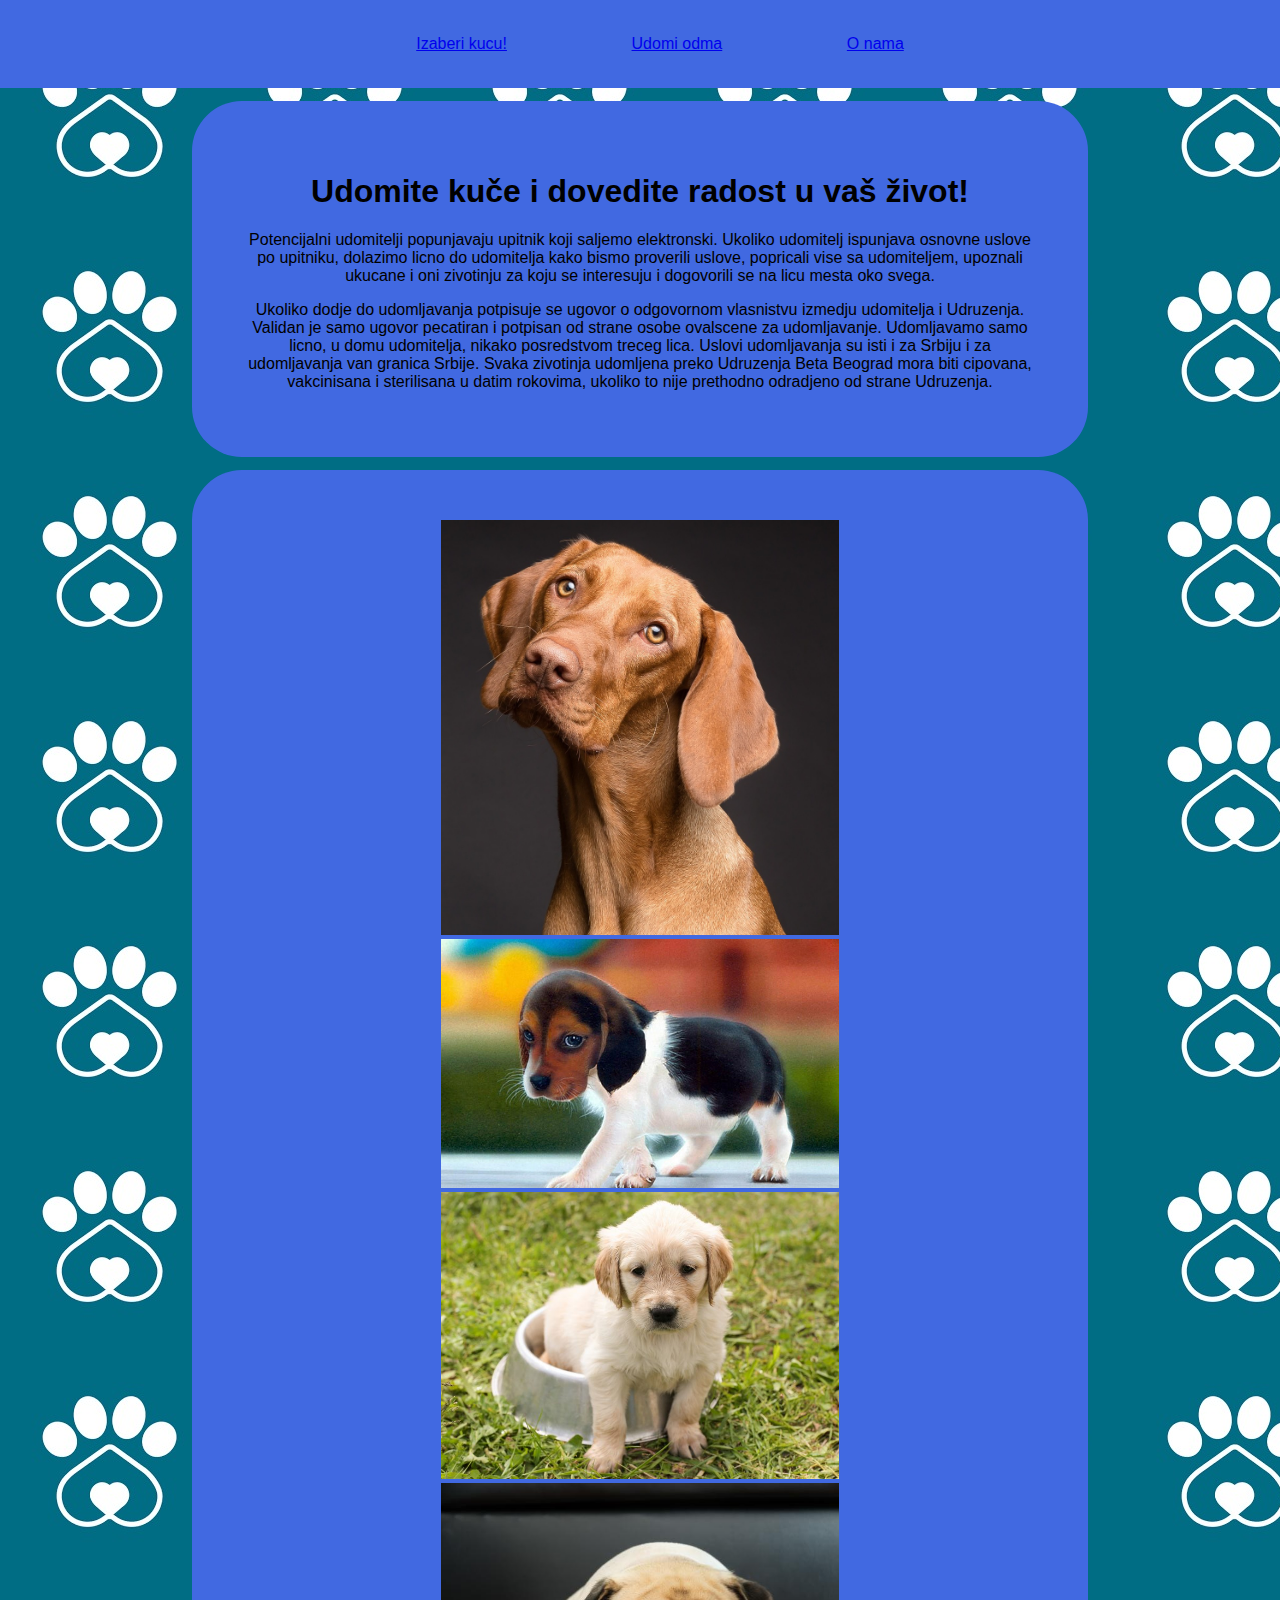
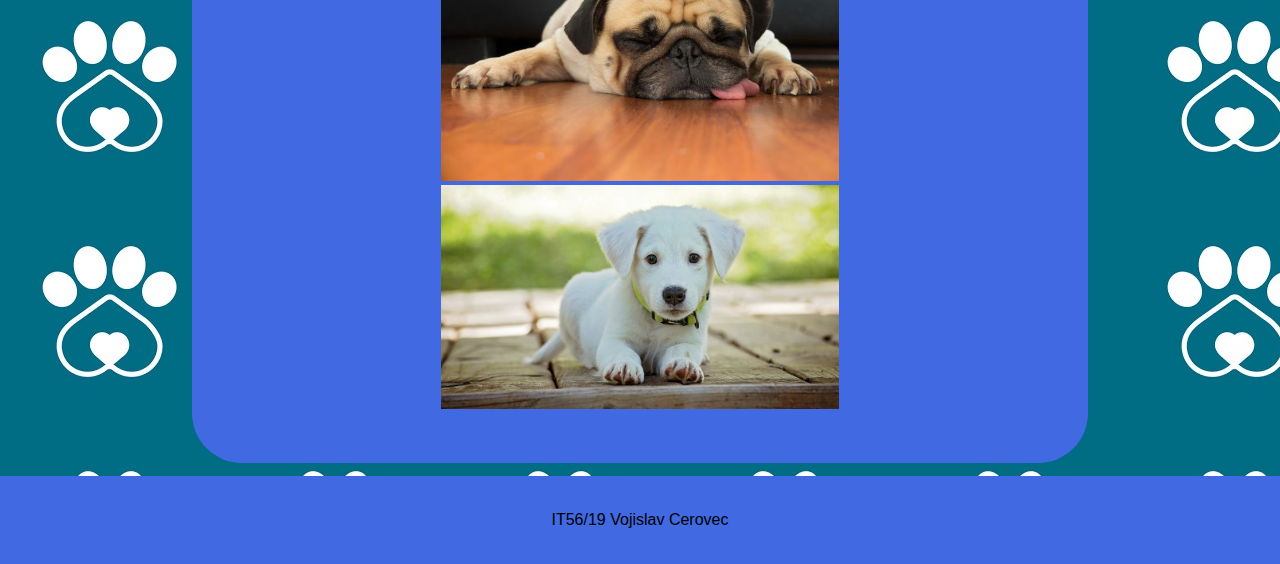
<file: index.html>
<!DOCTYPE html>
<html lang="en">
<head>
	<meta charset="UTF-8">
	<meta name="viewport" content="width=device-width, initial-scale=1.0">
	<meta name="keywords" content="udomljavanje pasa, psi,oglasi za udomljavanje pasa, stenci za udomljavanje, udomljavam psa, usvajanje pasa">
	<meta name="description" content="Udomljavanje pasa, stranica za udomljavanje pasa!">
	<meta property="og:url"         content="https://woja404.github.io/VebKomunikacije/index.html">
	<meta property="og:type"        content="website">
	<meta property="og:title"       content="Veb komunikacije">
	<meta property="og:description" content="Ovo je vezba">
	<meta property="og:image"       content="https://woja404.github.io/VebKomunikacije/IMG/kuca%205.jpg">
	<title>Kuce</title>
	<link rel="stylesheet" href="stylesheet.css">
</head>
<body>
		<div class="kss">	
		<ul>
			<li><a href="index.html">Izaberi kucu!</a></li>
			<li><a href="udomiodma.html">Udomi odma</a></li>
			<li><a href="onama.html">O nama</a></li>
		</ul>	
	</div>
	<div class="fid">
		<h1>Udomite kuče i dovedite radost u vaš život!</h1>
		<p>Potencijalni udomitelji popunjavaju upitnik koji saljemo elektronski.
			Ukoliko udomitelj ispunjava osnovne uslove po upitniku, dolazimo
			licno do udomitelja kako bismo proverili uslove, popricali vise sa udomiteljem,
			upoznali ukucane i oni zivotinju za koju se interesuju i dogovorili se na licu mesta oko svega.</p>
		<p>Ukoliko dodje do udomljavanja potpisuje se ugovor o odgovornom vlasnistvu izmedju udomitelja i Udruzenja.
			Validan je samo ugovor pecatiran i potpisan od strane osobe ovalscene za udomljavanje. Udomljavamo samo licno,
			u domu udomitelja, nikako posredstvom treceg lica. Uslovi udomljavanja su isti i za Srbiju i za udomljavanja van granica Srbije.
			Svaka zivotinja udomljena preko Udruzenja Beta Beograd mora biti cipovana, vakcinisana i sterilisana u datim rokovima, ukoliko to 
			nije prethodno odradjeno od strane Udruzenja.</p>
	</div>
	<div class="fid">
		<a href="udomiodma.html"><img src="IMG/kuca1.jpg" alt="udomljavanje pasa"></a>
		<a href="udomiodma.html"><img src="IMG/kuca2.jpg" alt="psi"></a>
		<a href="udomiodma.html"><img src="IMG/kuca3.jpg" alt="oglasi za udomljavanje pasa"></a>	
		<a href="udomiodma.html"><img src="IMG/kuca 5.jpg" alt="stenci za udomljavanje"></a>
		<a href="udomiodma.html"><img src="IMG/kuca 8.jpg" alt="udomljavam psa"></a>	


	</div>
	<footer>
		<p>IT56/19 Vojislav Cerovec</p>
	</footer>
</body>
</html>
</file>
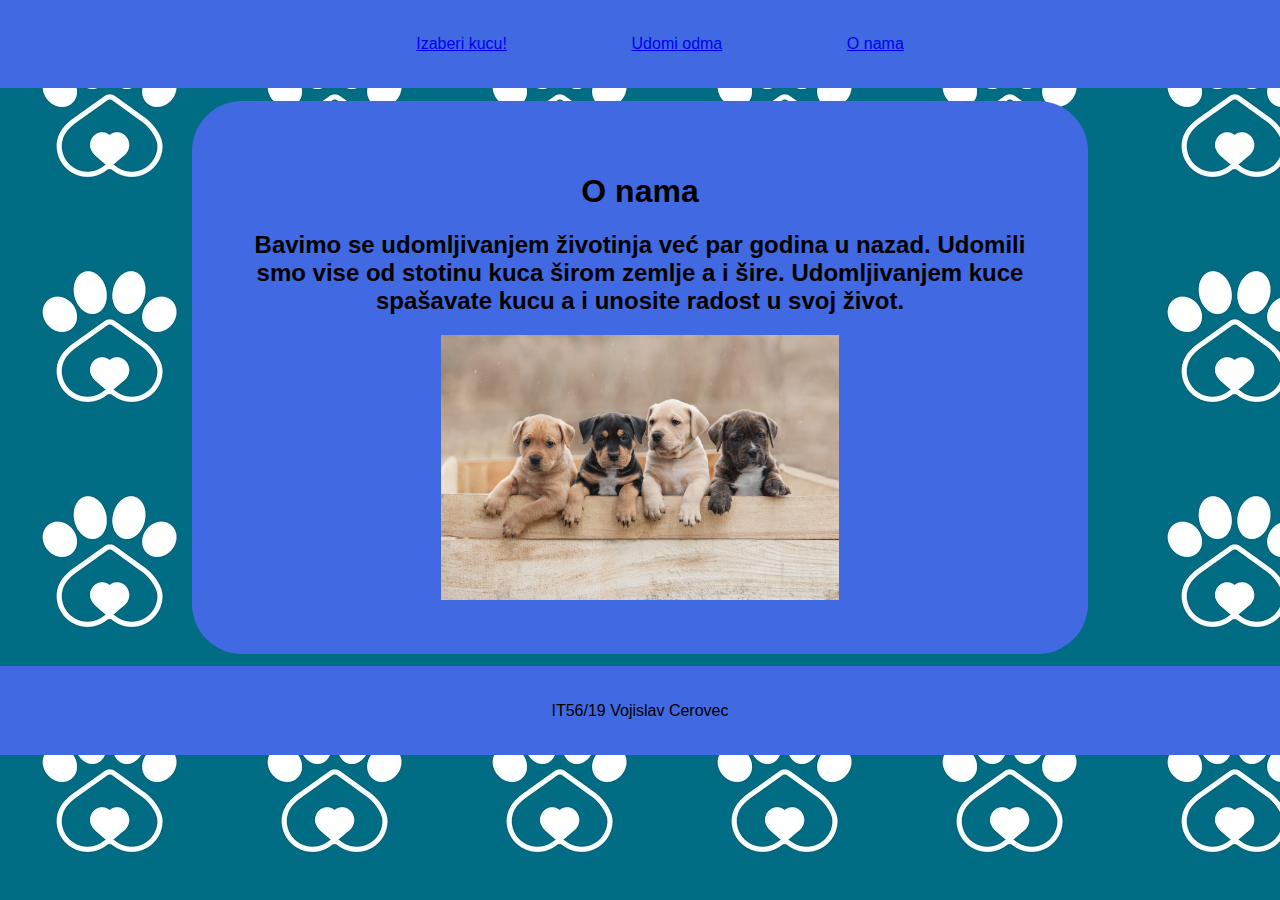
<file: onama.html>
<!DOCTYPE html>
<html lang="en">
<head>
	<meta charset="UTF-8">
	<meta name="viewport" content="width=device-width, initial-scale=1.0">
	<title>Kuce</title>
	<link rel="stylesheet" type="text/css" href="stylesheet.css">
</head>
<body>
		<div class="kss">	

		<ul>
			<li><a href="index.html">Izaberi kucu!</a></li>
			<li><a href="udomiodma.html">Udomi odma</a></li>
			<li><a href="onama.html">O nama</a></li>
		</ul>	
	</div>
	<div class="fid">
		<h1>O nama</h1>
		<h2>Bavimo se udomljivanjem životinja već par godina u nazad. Udomili smo vise od stotinu kuca širom zemlje a i šire. Udomljivanjem kuce spašavate kucu a i unosite radost u svoj život.  </h2>
		<a href="index.html"><img src="IMG/stenci.jpg" width="90%" height="" alt="50%"></a>
	</div>
		<footer>
		<p>IT56/19 Vojislav Cerovec</p>
	</footer>
</body>
</html>
</file>
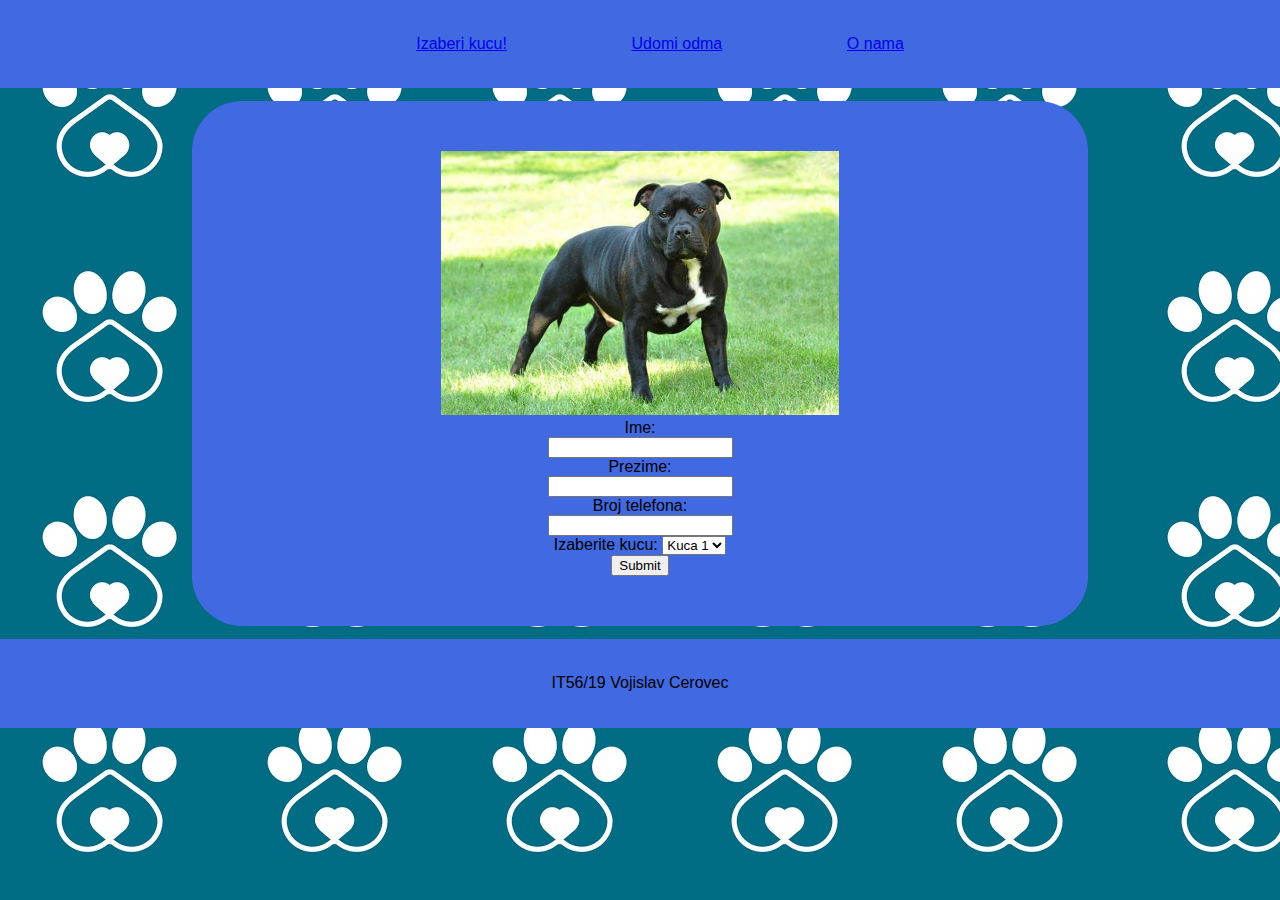
<file: udomiodma.html>
<!DOCTYPE html>
<html lang="en">
<head>
	<meta charset="UTF-8">
	<meta name="viewport" content="width=device-width, initial-scale=1.0">
	<title>Kuce</title>
	<link rel="stylesheet" href="stylesheet.css">
</head>
<body>
	<div class="kss">	
		<ul>
			<li><a href="index.html">Izaberi kucu!</a></li>
			<li><a href="udomiodma.html">Udomi odma</a></li>
			<li><a href="onama.html">O nama</a></li>
		</ul>	
	</div>
	<div class="fid">
		<img src="IMG/kuca 4.jpg" width="50%" height="30%"alt="veliki kuca">
		<form action="">
  <label for="Ime">Ime:</label><br>
  <input type="text" id="ime" name="ime"><br>
  <label for="lname">Prezime: </label><br>
  <input type="text" id="lname" name="lname"><br>
  <label for="broj">Broj telefona: </label><br>
  <input type="text" id="broj" name="broj"><br>
  <label for="kuca">Izaberite kucu: </label>
  <select id="kuce" name="kuce">
  <option value="kuca1">Kuca 1</option>
  <option value="kuca2">Kuca 2</option>
  <option value="kuca3">Kuca 3</option>
  <option value="kuca4">Kuca 4</option>
  <option value="kuca5">Kuca 5</option>
  <option value="kuca6">Kuca 6</option>
  </select><br>
  <input type="submit">
		</form>
	</div>
	<footer>
		<p>IT56/19 Vojislav Cerovec</p>
	</footer>
</body>
</html>
</file>
<file: stylesheet.css>
body{
	background-image: url("IMG/paw.jpg");
	margin: 0;
	font-family: Arial;	
	align-items: center;

}
img{
	width:50%;
}
ul{
    text-align:center;
}
li
{
	font-style: bold;
	display: inline;
	margin:5%;
}
li:hover{
	font-style: initial;
	display: inline;
	margin:5%;
	padding:;
	border-bottom: solid 40px brown;
}

.kss
{
	background-color: royalblue;
	padding: 1.5%;
}
.fid
{
	text-align: center;
	background-color: royalblue;
	border-radius: 50px;
	margin: 1% 15%;
	padding: 50px 50px;
}
footer
{
	text-align: center;
	background-color: royalblue;
	padding: 1.5%;
}
.post-list.with-excerpt {
	column-count: 2;
	column-gap: 3em;
	column-rule: 1px dotted #666;
	-webkit-column-count: 2;
	-webkit-column-gap: 3em;
	-webkit-column-rule: 1px dotted #666;
	-moz-column-count: 2;
	-moz-column-gap: 3em;
	-moz-column-rule: 1px dotted #666;
	-o-column-count: 2;
	-o-column-gap: 3em;
	-o-column-rule: 1px dotted #666;
}
</file>
